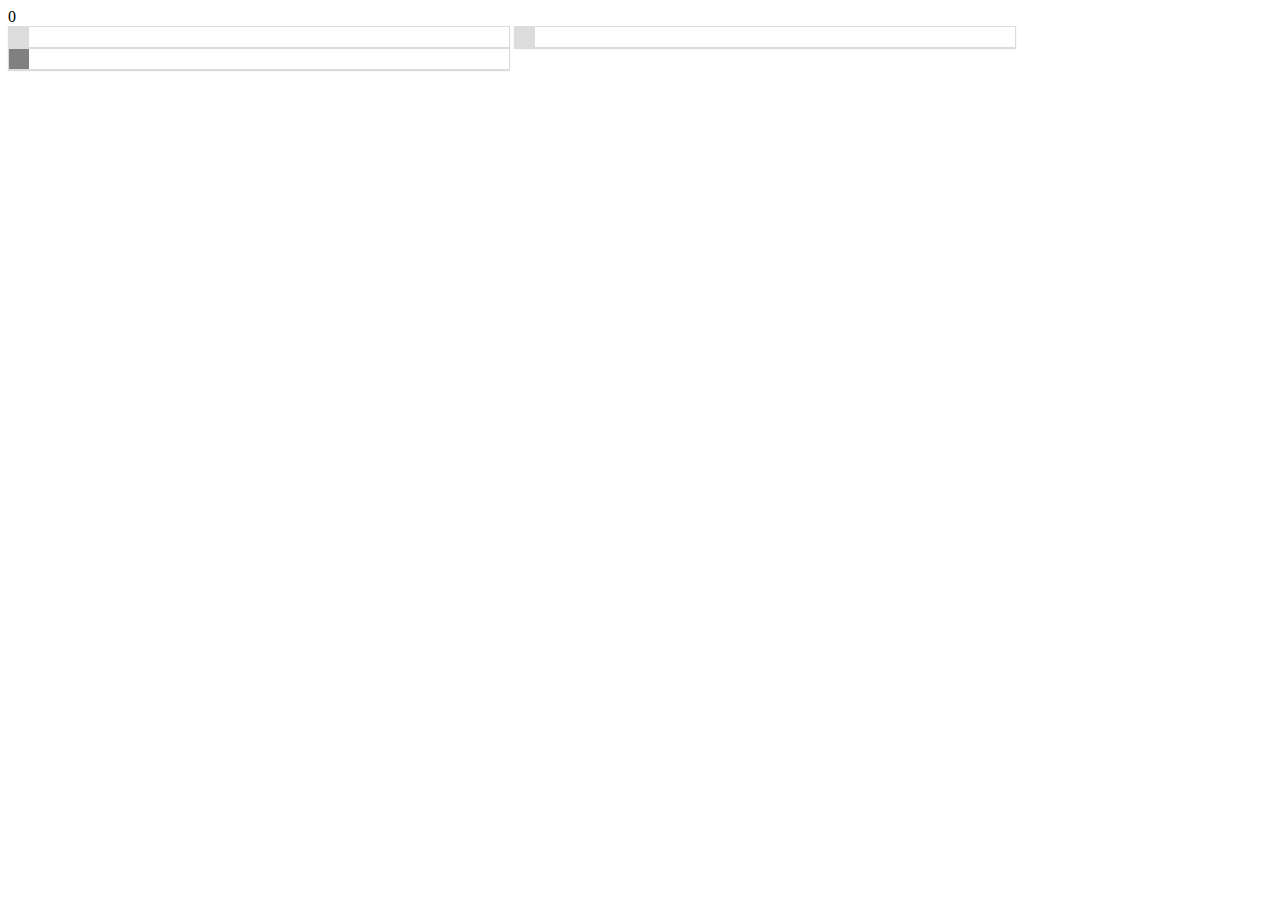
<file: components/slider/index.html>
<!DOCTYPE html>
<html lang="pt-br">
    <head>
        <link href="ui-slider.css" media="all" type="text/css" rel="stylesheet"/>
    </head>
    <body>
        <div id="info"></div>
        <span class="ui slider" data-snapping="true"></span>
        <span class="ui slider" data-snapping="false"></span>
        <span class="ui slider" data-snapping="false" data-disabled="true"></span>
        <div id="log" style="height: 400px; overflow-y: scroll; font-size: 11px;"></div>
        <script src="UISlider.js"></script>
        <script>

            var sliders = document.getElementsByClassName('slider');
            var i = sliders.length;
            var objs = [];
            while (i--) {
                objs[i] = new UISlider(sliders[i], -3, 10, 0, 1, sliders[i].getAttribute('data-snapping') == 'true', function (value) {
                    document.getElementById('info').innerHTML = value;
                }, false, sliders[i].getAttribute('data-disabled') == 'true');
            }

        </script>
    </body>
</html>
</file>
<file: components/slider/ui-slider.css>
span.ui { /* inline components */
    display: inline-block; 

    /* IE 6-7 hack. Element must be inline by default to become inline-block
    *display: inline;
    zoom: 1;
    */
}

.ui.slider {
    width: 500px;
    height: 20px;
    vertical-align: middle;
    font-size: 1px;
    line-height: 1px;
    
    background-color: #fff;
    border: 1px solid gainsboro;
    -webkit-box-shadow: 0px 1px 1px gainsboro;
    box-shadow: 0px 1px 1px gainsboro;
}

.ui.slider .innerArea {
    padding: 0; /* this must have no padding, margin, border or any other effect on it's area */
    margin: 0; /* this must have no padding, margin, border or any other effect on it's area */
    border: none; /* this must have no padding, margin, border or any other effect on it's area */
    outline: none; /* this must have no padding, margin, border or any other effect on it's area */
    
    position: relative;
    height: 100%;
    cursor: pointer;
}


.ui.slider .filler,
.ui.slider .knot
{
    position: absolute; /* animation using absolute elements avoids layout reflow */
    top: 0; /* parent is the origin */
    left: 0; /* parent is the origin */
    width: 0;
    height: 100%;
    cursor: pointer;

}

.ui.slider .filler { 
    background-color: steelblue;
}

.ui.slider .knot {
    width: 20px;
    height: 20px;
    background-color: gainsboro;
}

.ui.slider.disabled .knot {
    background-color: gray;   
}
</file>
